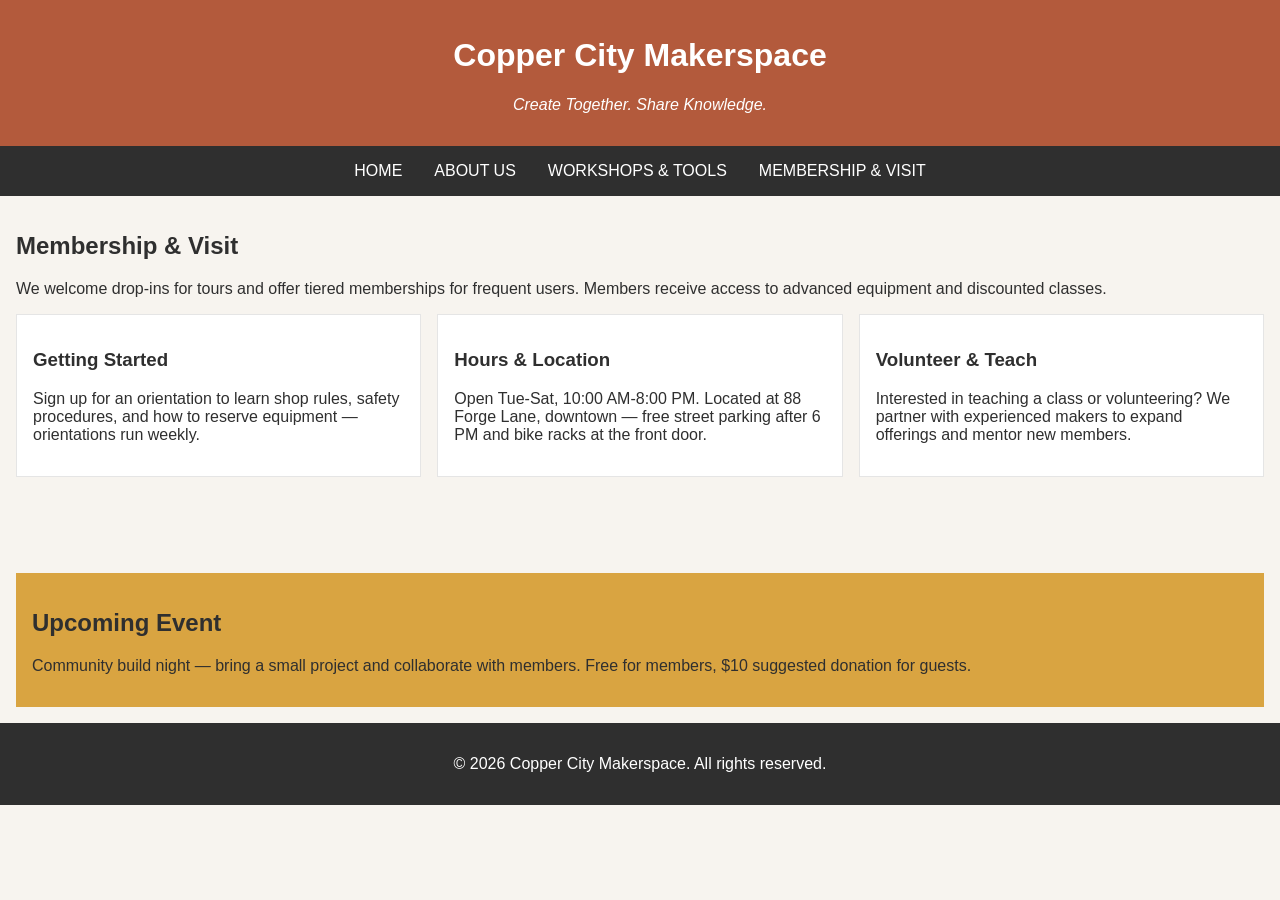
<file: memberships.html>
<!DOCTYPE html>
<html lang="en">
<head>
    <meta charset="UTF-8">
    <meta name="viewport" content="width=device-width, initial-scale=1.0">
    <link rel="stylesheet" href="styles.css">
    <title>Copper City Makerspace</title>
</head>
<body>
    <header>
        <h1>Copper City Makerspace</h1>
        <p>Create Together. Share Knowledge.</p>
    </header>
<nav>
    <ul>
        <li><a href="index.html">Home</a></li>
        <li><a href="about.html">About Us</a></li>
        <li><a href="workshops.html">Workshops & Tools</a></li>
        <li><a href="memberships.html">Membership & Visit</a></li>
    </ul>
</nav>
<main>
    <section id="memberships">
        <h2>Membership & Visit</h2>
        <p>We welcome drop-ins for tours and offer tiered memberships for frequent users. Members receive access to advanced equipment and discounted classes.</p>
        <div class="card-row"> 
            <section>
                <h3>Getting Started</h3>
                <p>Sign up for an orientation to learn shop rules, safety procedures, and how to reserve equipment — orientations run weekly.</p>
            </section>
            <section>
                <h3>Hours & Location</h3>
                <p>Open Tue-Sat, 10:00 AM-8:00 PM. Located at 88 Forge Lane, downtown — free street parking after 6 PM and bike racks at the front door.</p>
            </section>
            <section>
                <h3>Volunteer & Teach</h3>
                <p>Interested in teaching a class or volunteering? We partner with experienced makers to expand offerings and mentor new members.</p>
            </section>
        </div>
    </section>
</main>
<aside>
    <h2>Upcoming Event</h2>
    <p>Community build night — bring a small project and collaborate with members. Free for members, $10 suggested donation for guests.</p>
</aside>
<footer>
    <p>&copy; 2026 Copper City Makerspace. All rights reserved.</p>
</footer>
</body>
</html>
</file>
<file: styles.css>
/* =====  CSS by Christina Carrasquilla =====  */

/* ===== Color Palette 

Copper:#B35A3C
Charcoal:#2F2F2F
Light Background:#F7F4EF
Card Background:#FFFFFF
Soft Gold:#D9A441
Border:#E5E5E5

===== */

/* ===== GLOBAL (Base) Styles ===== */

body {
    font-family: Arial, sans-serif;
    margin: 0;
    background-color: #F7F4EF;
    color: #2F2F2F;
}

header {
    background-color: #B35A3C;
    color: white;
    text-align: center;
    padding: 1rem;
}

header img {
    margin-top: 0.5rem;
}
header p {
    font-style:italic;
}
nav {
    background-color: #2F2F2F;
    padding:.5rem;
}

nav ul {
    list-style: none;
    margin: 0;
    padding: 0;
    display: flex;
    flex-direction: column;
    justify-content: center;
    gap: 1rem;
}

nav a {
    color: white;
    text-decoration: none;
    padding: 0.5rem;
    display: inline-block;
    text-transform:uppercase;
}

nav a:hover {
    background-color: #B35A3C;
}

main {
    padding: 1rem;
}

section {
    margin-bottom: 2rem;
}

.card-row {
   display: flex;
    flex-direction: column;
    gap: 1rem;
}

.card-row section {
    background-color: white;
    border: 1px solid #E5E5E5;
    padding: 1rem;
}

img {
    display: block;
    margin-top: 0.5rem;
    max-width: 100%;
}

aside {
    background-color: #D9A441;
    padding: 1rem;
    margin: 1rem;
}

footer {
    background-color: #2F2F2F;
    color: white;
    text-align: center;
    padding: 1rem;
}

/* ===== MEDIUM SCREENS AND LARGER ===== */

@media screen and (min-width: 768px) {
    nav ul {
        flex-direction: row;
    }

    .card-row {
        flex-direction: row;
    }

    .card-row section {
        flex: 1;
        min-width: 0;
    }
}
</file>
